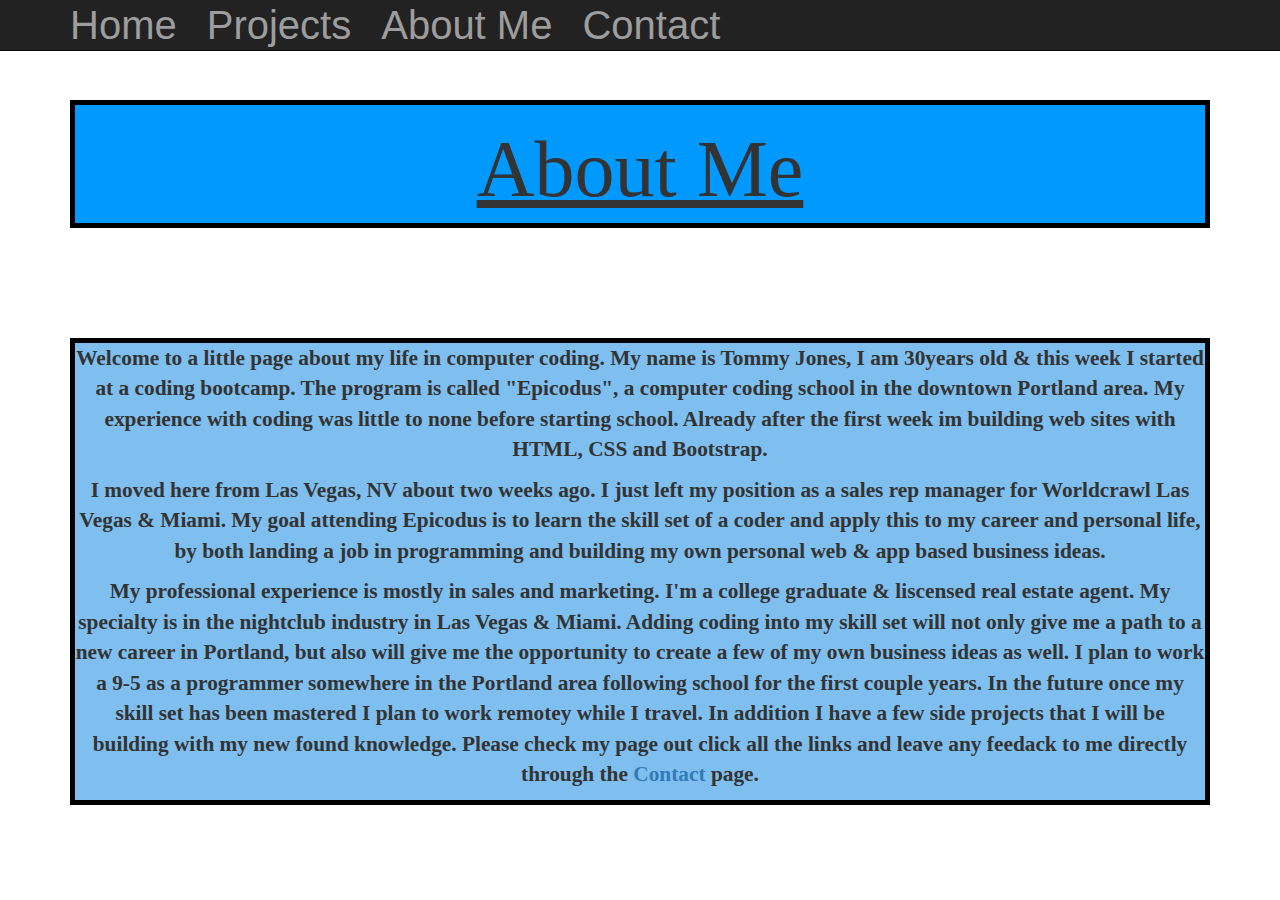
<file: about-me.html>
<!DOCTYPE html>
<html>
<head>
  <meta charset="utf-8">
  <meta http-equiv="X-UA-Compatible" content="IE=edge">
  <meta name="viewport" content="width=device-width, initial-scale=1">
  <link href="css/bootstrap/css/bootstrap.min.css" rel="stylesheet" media="screen">
  <link href="css/styles.css" rel="stylesheet" type="text/css">
</head>
  <body>
    <div class="navbar navbar-inverse navbar-fixed-top">
    <div class="container">
      <div class="navbar-header">
        <button type="button" class="navbar-toggle" data-toggle="collapse" data-target=".navbar-collapse">
          <span class="icon-bar"></span>
          <span class="icon-bar"></span>
          <span class="icon-bar"></span>
        </button>
        <a class="navbar-brand buttons" href="index.html">Home</a>
      </div>
      <div class="collapse navbar-collapse">
        <ul class="nav navbar-nav buttons">
          <li><a href="projects.html">Projects</a></li>
          <li><a href="about-me.html">About Me</a></li>
          <li><a href="contact.html">Contact</a></li>
        </ul>
      </div>
    </div>
    </div>
    <div class="container">
      <div class="h1">
        <h1><div class="h4">About Me</h1>
      </div>
    </div>
    <div class="container">
      <div class="paragraph">
      <p>Welcome to a little page about my life in computer coding. My name is Tommy Jones, I am 30years old & this week I started at a coding bootcamp. The program is called "Epicodus", a computer coding school in the downtown Portland area. My experience with coding was little to none before starting school. Already after the first week im building web sites with HTML, CSS and Bootstrap.</p>
      <p>I moved here from Las Vegas, NV about two weeks ago. I just left my position as a sales rep manager for Worldcrawl Las Vegas & Miami.  My goal attending Epicodus is to learn the skill set of a coder and apply this to my career and personal life, by both landing a job in programming and building my own personal web & app based business ideas.</p>
      <p>My professional experience is mostly in sales and marketing. I'm a college graduate & liscensed real estate agent.  My specialty is in the nightclub industry in Las Vegas & Miami. Adding coding into my skill set will not only give me a path to a new career in Portland, but also will give me the opportunity to create a few of my own business ideas as well. I plan to work a 9-5 as a programmer somewhere in the Portland area following school for the first couple years. In the future once my skill set has been mastered I plan to work remotey while I travel. In addition I have a few side projects that I will be building with my new found knowledge. Please check my page out click all the links and leave any feedack to me directly through the <a href="contact.html">Contact</a> page.

      </div>
    </div>
</file>
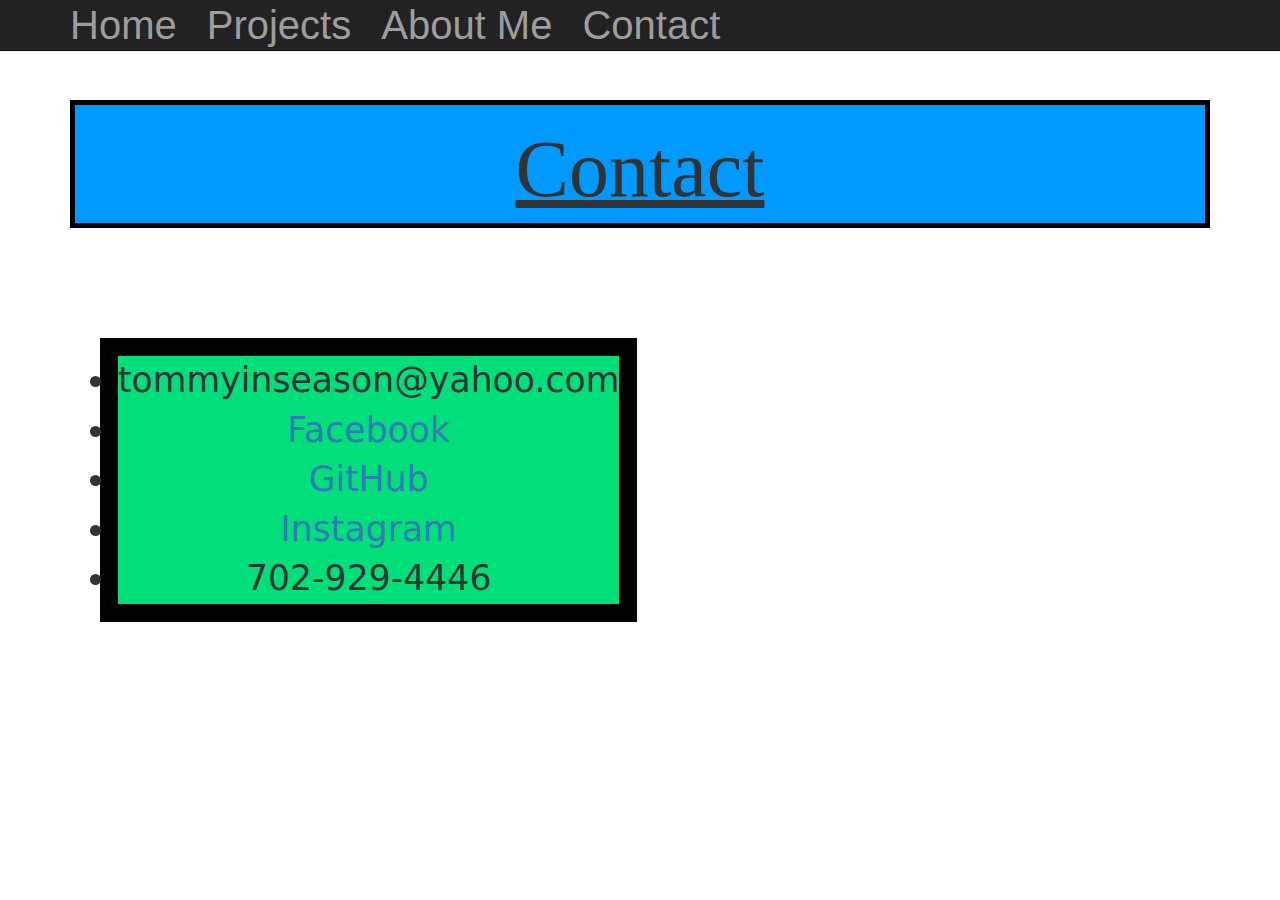
<file: contact.html>
<!DOCTYPE html>
<html>
<head>
  <meta charset="utf-8">
  <meta http-equiv="X-UA-Compatible" content="IE=edge">
  <meta name="viewport" content="width=device-width, initial-scale=1">
  <link href="css/bootstrap/css/bootstrap.min.css" rel="stylesheet" media="screen">
  <link href="css/styles.css" rel="stylesheet" type="text/css">
</head>
  <body>
    <div class="navbar navbar-inverse navbar-fixed-top">
      <div class="container">
        <div class="navbar-header">
          <button type="button" class="navbar-toggle" data-toggle="collapse" data-target=".navbar-collapse">
            <span class="icon-bar"></span>
            <span class="icon-bar"></span>
            <span class="icon-bar"></span>
          </button>
          <a class="navbar-brand buttons" href="index.html">Home</a>
        </div>
        <div class="collapse navbar-collapse">
          <ul class="nav navbar-nav buttons">
            <li><a href="projects.html">Projects</a></li>
            <li><a href="about-me.html">About Me</a></li>
            <li><a href="contact.html">Contact</a></li>
          </ul>
        </div>
      </div>
    </div>
    <div class="container">
      <div class="h1">
        <h1><div class="h4">Contact</h1></div>
    </div>
      <div class="contact"
          <ul>
            <li>tommyinseason@yahoo.com</li>
            <li><a href="http://facebook.com/djtomjones702">Facebook</a></li>
            <li><a href="http://github.com/tommyinseason/">GitHub</a></li>
            <li><a href="https://www.instagram.com/promoter_jjones/">Instagram</a></li>
            <li>702-929-4446</li>
          </ul>
      </div>
</file>
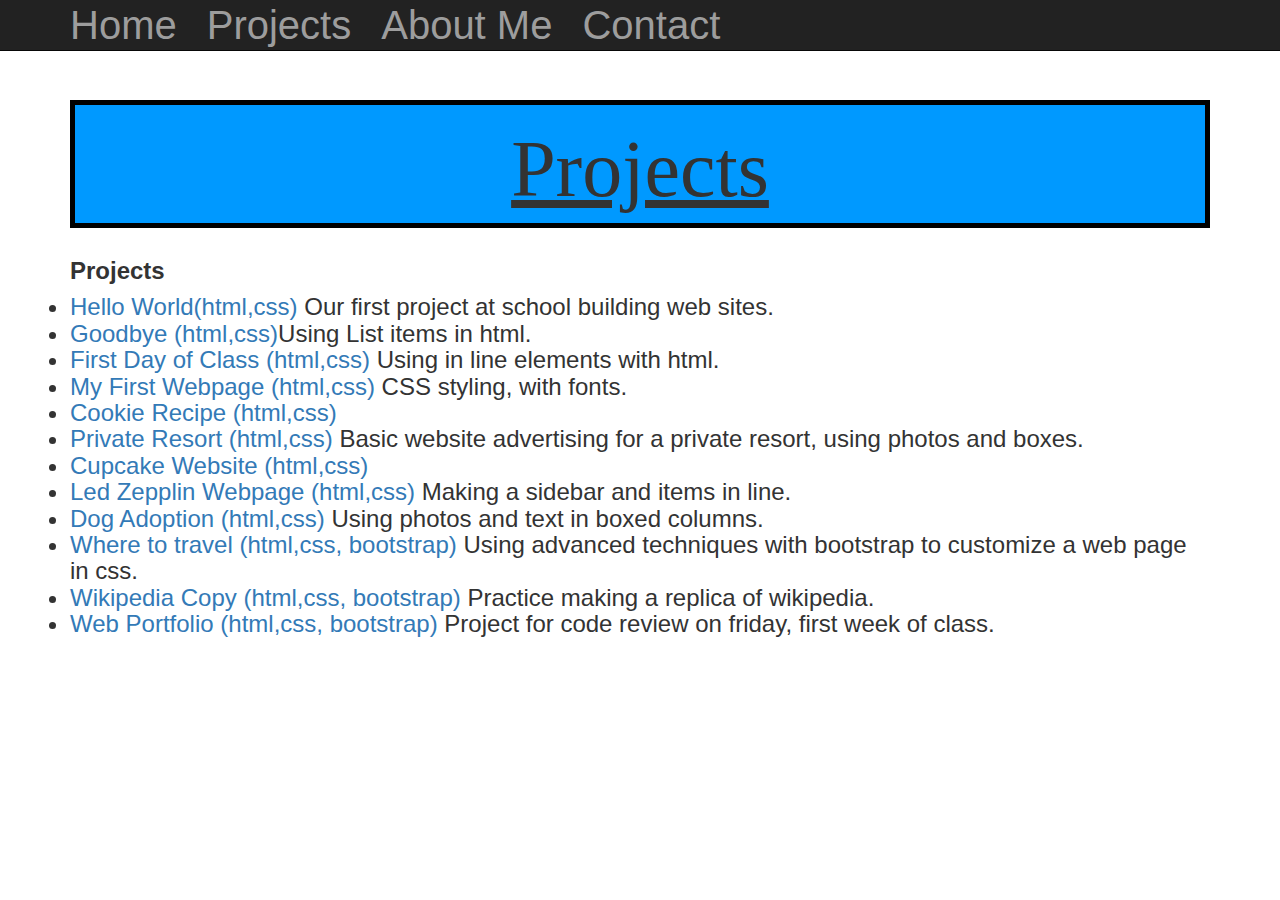
<file: projects.html>
<!DOCTYPE html>
<html>
<head>
  <meta charset="utf-8">
  <meta http-equiv="X-UA-Compatible" content="IE=edge">
  <meta name="viewport" content="width=device-width, initial-scale=1">
  <link href="css/bootstrap/css/bootstrap.min.css" rel="stylesheet" media="screen">
  <link href="css/styles.css" rel="stylesheet" type="text/css">
</head>
  <body>
    <div class="navbar navbar-inverse navbar-fixed-top">
    <div class="container">
      <div class="navbar-header">
        <button type="button" class="navbar-toggle" data-toggle="collapse" data-target=".navbar-collapse">
          <span class="icon-bar"></span>
          <span class="icon-bar"></span>
          <span class="icon-bar"></span>
        </button>
        <a class="navbar-brand buttons" href="index.html">Home</a>
      </div>
      <div class="collapse navbar-collapse">
        <ul class="nav navbar-nav buttons">
          <li><a href="projects.html">Projects</a></li>
          <li><a href="about-me.html">About Me</a></li>
          <li><a href="contact.html">Contact</a></li>
        </ul>
      </div>
    </div>
    </div>
    <div class="container">
      <div class="h1">
        <h1><div class="h4">Projects</h1></div>
    </div>
    </div>
    <div class="container">
      <div class="h3">
        <h3><strong>Projects</strong></h3>
    <div class="pull left"
      <div class="project-p"
        <ol div class="list">
          <li><a href="https://github.com/tommyinseason/hello-world">Hello World(html,css)</a> Our first project at school building web sites.</li>
          <li><a href="https://github.com/tommyinseason/goodbye">Goodbye (html,css)</a>Using List items in html.</li>
          <li><a href="https://github.com/tommyinseason/first-day-of-class">First Day of Class (html,css)</a> Using in line elements with html.</li>
          <li><a href="https://github.com/tommyinseason/my-first-webpage">My First Webpage (html,css)</a> CSS styling, with fonts.</li>
          <li><a href="https://github.com/tommyinseason/cookie-recipe">Cookie Recipe (html,css)</a></li>
          <li><a href="https://github.com/tommyinseason/private-resort">Private Resort (html,css)</a> Basic website advertising for a private resort, using photos and boxes.</li>
          <li><a href="https://github.com/tommyinseason/cupckae-website">Cupcake Website (html,css)</a></li>
          <li><a href="https://github.com/tommyinseason/Led-Zep-Webpage">Led Zepplin Webpage (html,css)</a> Making a sidebar and items in line.</li>
          <li><a href="https://github.com/tommyinseason/dog-adoption">Dog Adoption (html,css)</a> Using photos and text in boxed columns.</li>
          <li><a href="https://github.com/tommyinseason/where-to-travel">Where to travel (html,css, bootstrap)</a> Using advanced techniques with bootstrap to customize a web page in css.</li>
          <li><a href="https://github.com/tommyinseason/wikipedia-copy">Wikipedia Copy (html,css, bootstrap)</a> Practice making a replica of wikipedia.</li>
          <li><a href="https://github.com/tommyinseason/Web-Portfolio">Web Portfolio (html,css, bootstrap)</a> Project for code review on friday, first week of class.</li>
        </ol>
      </div>
    </div>



</body>
</html>
</file>
<file: css/styles.css>
.buttons {
  font-size: 30pt;
  color: red;
}
.navbar{
  color: red;
}
.h1{
 border: 5px solid black;
 text-align: center;
 background-color: #0099FF;
 text-decoration: underline;
 font-family: fantasy;
 margin-top: 100px;
 font-weight: bolder;
 font-family: impact;
 font-size: 50pt;
 font-variant: normal;
}
.h2{
  border: 4px solid black;
  text-align: left;
  width: 500px;
  height: auto;
  align-items: flex-end;
  margin-left: 320px;
  position: fixed;
  margin-top: 2%;
  float; left
}
.h2 img {
  width: 100%;
  height: 300px;
  border: 1px grey;
}

}
.h3 {
  text-decoration: underline;
  font-size: 25pt;
  border: 3px solid black;
  align-items: center;
  margin-left: 320px;
  position: fixed;
  margin-top: 2%
}
.h4 {
  font-size: 60pt;
  font-variant: normal;
  font-style:
}
.col-md-4{
  margin-top: 35%;
  border: 3px solid black;
  border-style: groove;
  padding: px;
  width: 20%;
  height: 400px;
  background-color: #E8E8E8;
  font-size: 12pt;
}
.col-min {
    min-width:320px;
  }
.col-centered {
    display:inline-block;
    float:none;
    text-align:center;
    margin-right:-4px;
  }
  .row-centered {
    text-align: center;
  }
.paragraph {
  border: 5px solid black;
  text-align: center;
  background-color: #7ebff0;
  font-family: fantasy;
  margin-top: 100px;
  font-weight: bolder;
  font-family: "comic sans MS";
  font-size: 16pt;
  font-variant: normal;
}
.contact {
  border: 18px solid black;
  text-align: center;
  background-color: #01df7a;
  font-family: fantasy;
  margin-top: 100px;
  margin-left: 100px;
  font-weight: lighter;
  font-family: "sans";
  font-size: 26pt;
  font-variant: normal;
  float: left;
}
.primary-text {
  background-color: white;
  text-decoration-color: black;
}
.secondary-text {
  background-color: black;
  text-decoration-color: white;
}
.original-text {
  
}
</file>
